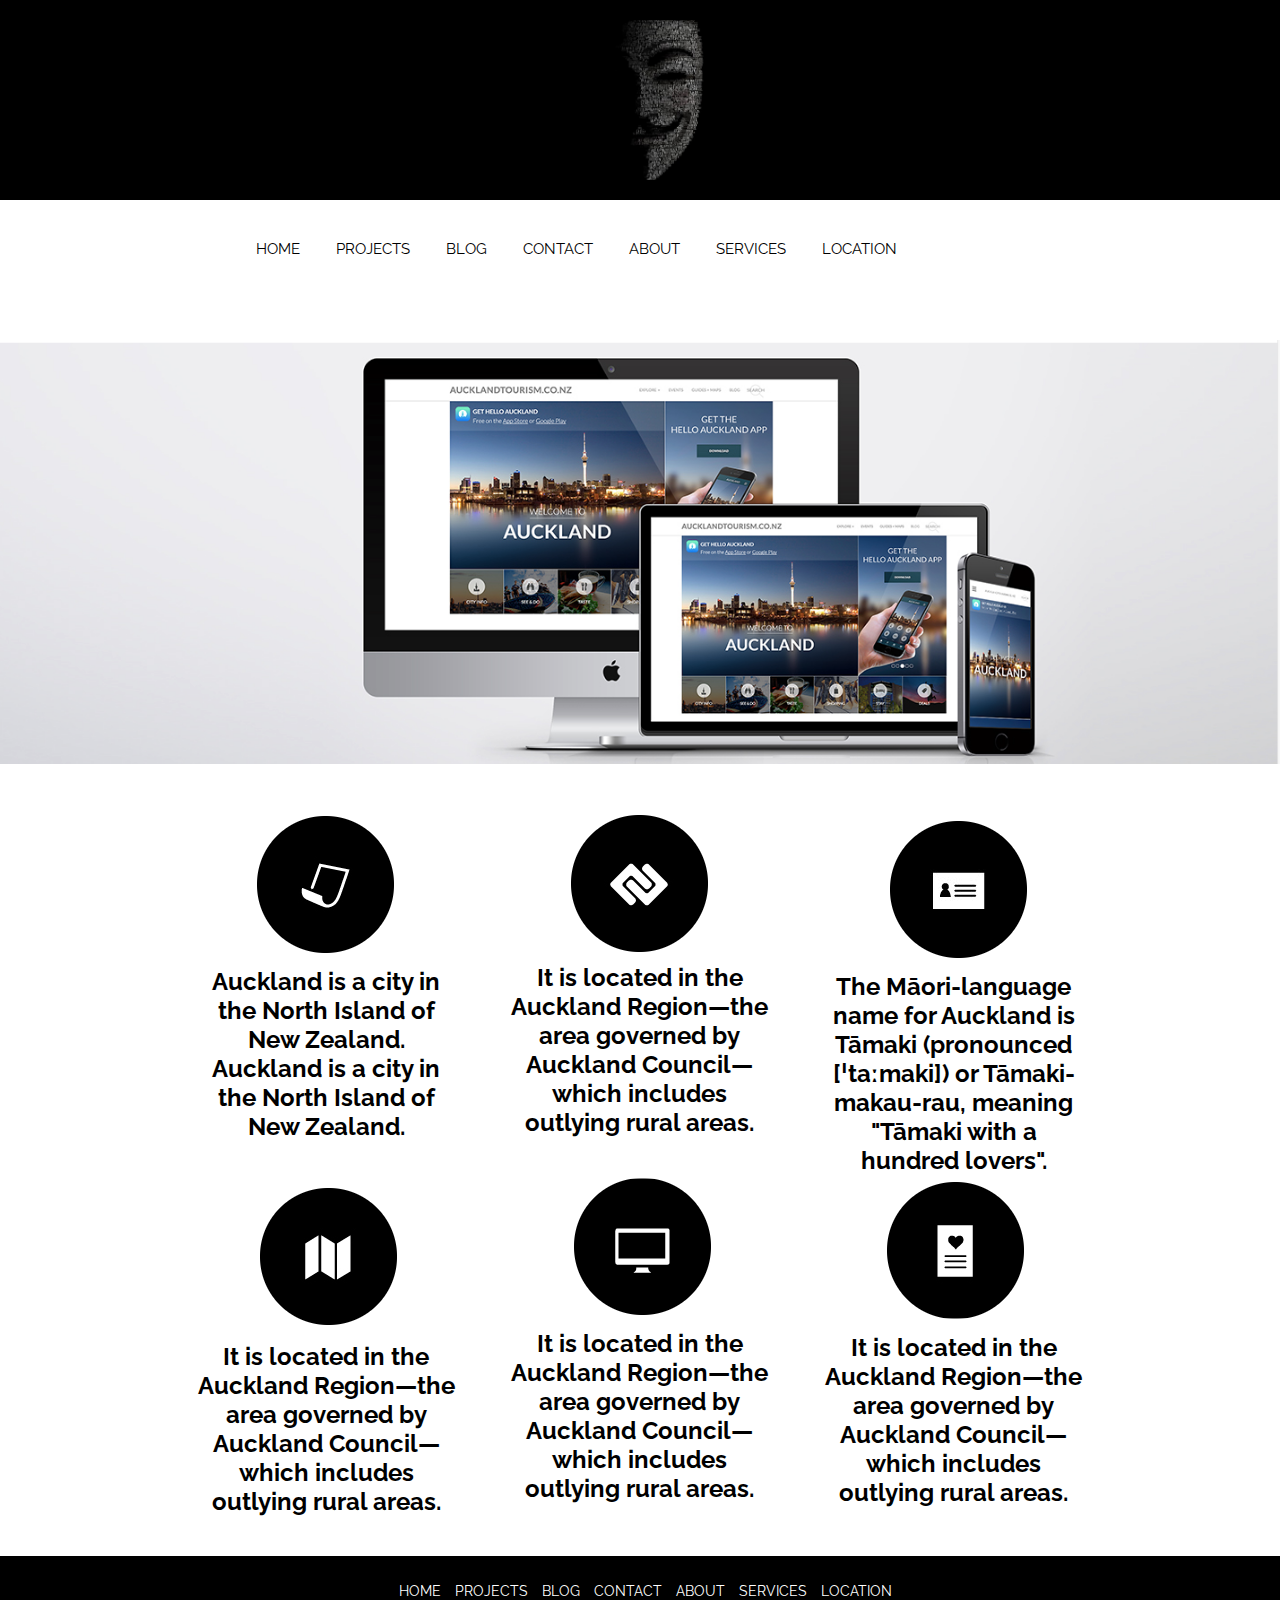
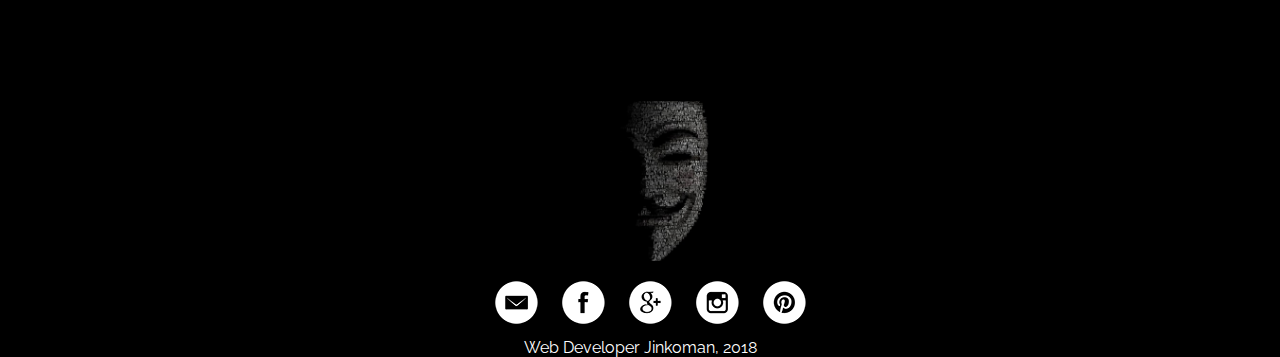
<file: index.html>
<!DOCTYPE html>
<html lang="en">
<head>
      <meta charset="UTF-8">
      <title>Document</title>
      <link rel="stylesheet" href="css/style1.css">
      <link href="https://fonts.googleapis.com/css?family=Raleway" rel="stylesheet">
</head>
<body>

	<header>
            <div class="logo">
            	<a href="index.html"><img  class="graficlogo" src="img/image2.jfif" alt="Logo"></a>
            </div>
            <nav>
            	<div class="topnav" id="myTopnav">
            		<a href="index.html">HOME</a>
            		<a href="projects.html">PROJECTS</a>
            		<a href="blog.html">BLOG</a>
            		<a href="contact.html">CONTACT</a>
            		<a href="about.html">ABOUT</a>
            		<a href="services.html">SERVICES</a>
            		<a href="location.html">LOCATION</a>
            		<a id="menu" href="#" class="icon">&#9776;</a>
            </nav>
	</header>
      <main>
            <img src="img/web.jpg" alt="" class="mw-100">
            <div class="advantages__container">
                  <div class="advantages">
                        <div class="advantages__item">
                              <img src="img/1.png" alt="">
                              <h2>Auckland is a city in the North Island of New Zealand. Auckland is a city in the North Island of New Zealand.  </h2>
                        </div>
                        <div class="advantages__item">
                              <img src="img/2.png" alt="">
                              <h2> It is located in the Auckland Region—the area governed by Auckland Council—which includes outlying rural areas.</h2>
                        </div>
                        <div class="advantages__item">
                              <img src="img/3.png" alt="">
                              <h2>The Māori-language name for Auckland is Tāmaki (pronounced [ˈtaːmaki]) or Tāmaki-makau-rau, meaning "Tāmaki with a hundred lovers".</h2>
                        </div>
                        <div class="advantages__item">
                              <img src="img/4.png" alt="">
                              <h2> It is located in the Auckland Region—the area governed by Auckland Council—which includes outlying rural areas.</h2>
                        </div>
                        <div class="advantages__item">
                              <img src="img/5.png" alt="">
                              <h2> It is located in the Auckland Region—the area governed by Auckland Council—which includes outlying rural areas.</h2>
                        </div>
                        <div class="advantages__item">
                              <img src="img/6.png" alt="">
                              <h2> It is located in the Auckland Region—the area governed by Auckland Council—which includes outlying rural areas.</h2>
                        </div>
             </div>
            </div>
      </main>
    <footer>
        <nav>
            <a href="index.html">HOME</a>
            <a href="projects.html">PROJECTS</a>
            <a href="blog.html">BLOG</a>
            <a href="contact.html">CONTACT</a>
            <a href="about.html">ABOUT</a>
            <a href="services.html">SERVICES</a>
            <a href="location.html">LOCATION</a>
        </nav>
        <div class="logo">
            <a href="index.html"><img class="graficlogo" src="./img/image2.jfif" alt=""></a>
        </div>
        <div class="social">
            <a href="#"><img src="./img/em.png" alt=""></a>
            <a href="#"><img src="./img/face.png" alt=""></a>
            <a href="#"><img src="./img/goo.png" alt=""></a>
            <a href="#"><img src="./img/inst.png" alt=""></a>
            <a href="#"><img src="./img/pint.png" alt=""></a>
        </div>
        <p>Web Developer Jinkoman, 2018</p>
    </footer>


      <script type="js/script1.js"></script>
</body>
</html>
</file>
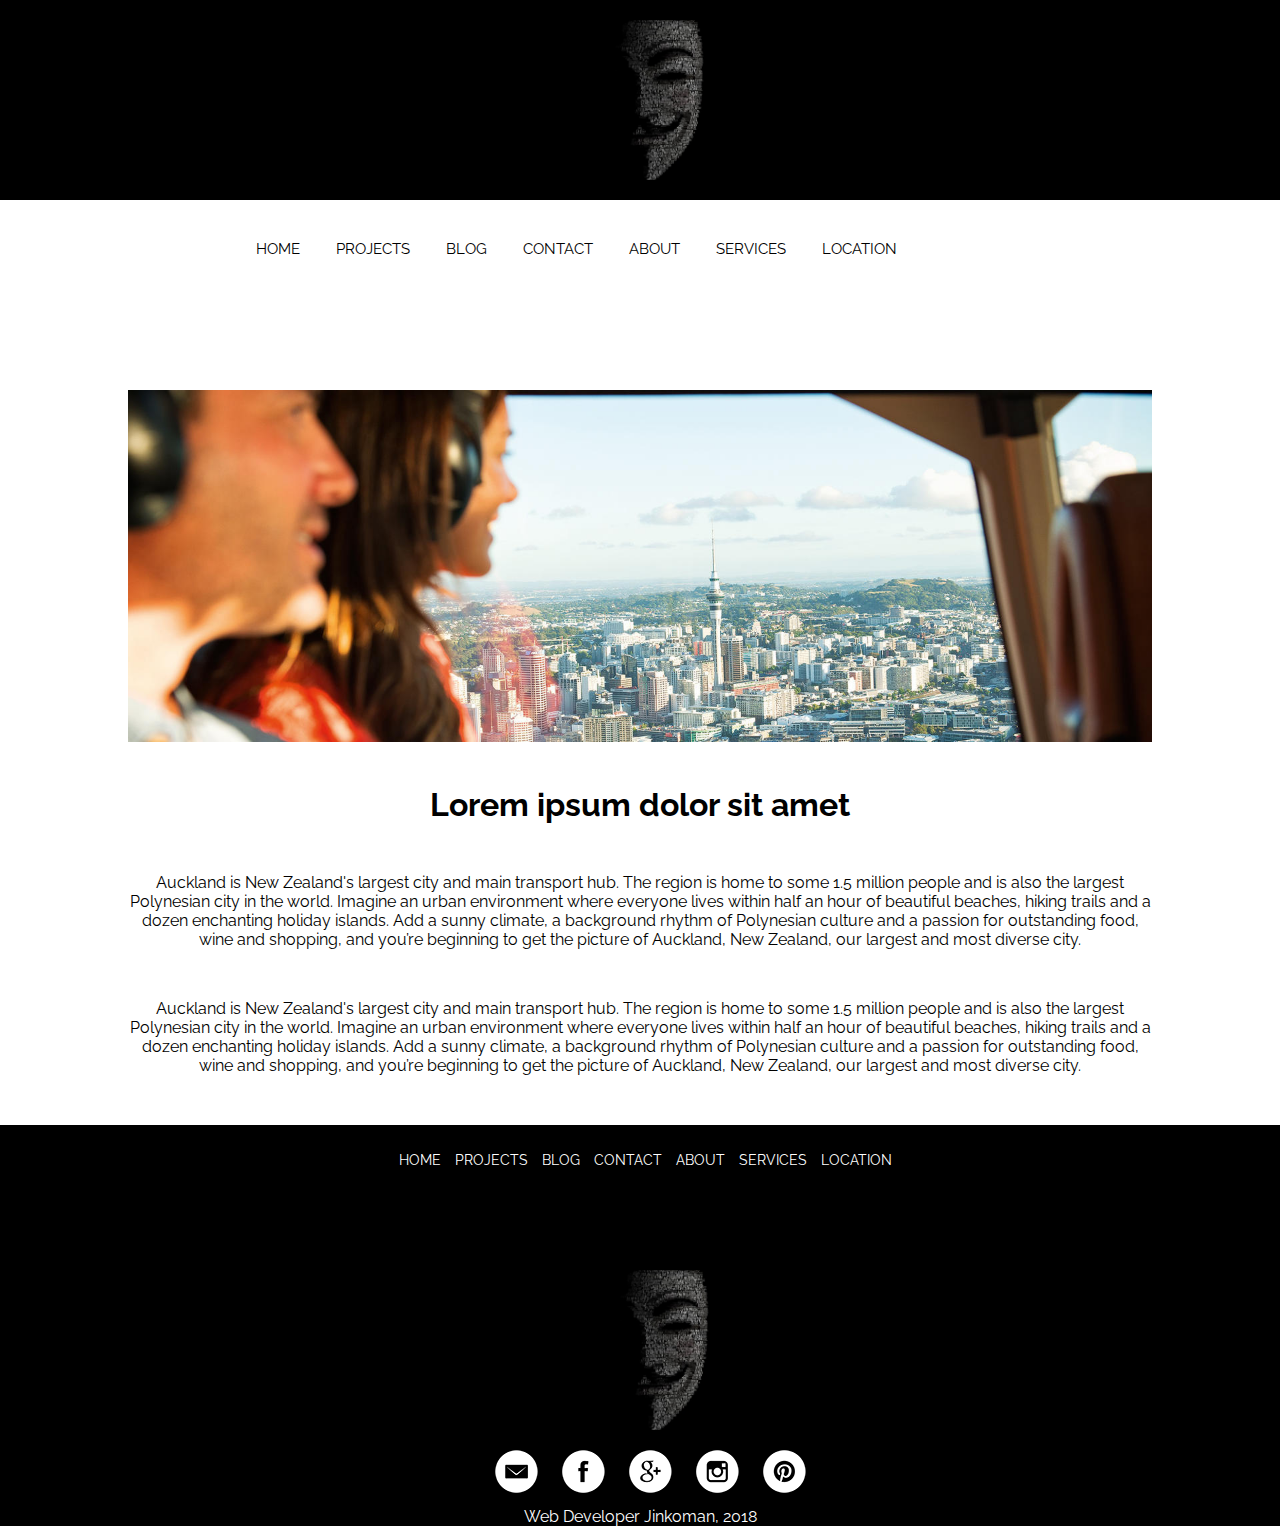
<file: about.html>
<!DOCTYPE html>
<html lang="en">
<head>
      <meta charset="UTF-8">
      <title>Document</title>
      <link rel="stylesheet" href="css/style1.css">
      <link href="https://fonts.googleapis.com/css?family=Raleway" rel="stylesheet">
</head>
<body>

	<header>
            <div class="logo">
            	<a href="index1.html"><img  class="graficlogo" src="img/image2.jfif" alt="Logo"></a>
            </div>
            <nav>
            	<div class="topnav" id="myTopnav">
            		<a href="index.html">HOME</a>
            		<a href="projects.html">PROJECTS</a>
            		<a href="blog.html">BLOG</a>
            		<a href="contact.html">CONTACT</a>
            		<a href="about.html">ABOUT</a>
            		<a href="services.html">SERVICES</a>
            		<a href="location.html">LOCATION</a>
            		<a id="menu" href="#" class="icon">&#9776;</a>
            </nav>
	</header>
      <main>
        <div class="about__container">
            <img src="img/scenic_flight.jpg" alt="">
            <h1>Lorem ipsum dolor sit amet</h1>
            <p>Auckland is New Zealand's largest city and main transport hub. The region is home to some 1.5 million people and is also the largest Polynesian city in the world. Imagine an urban environment where everyone lives within half an hour of beautiful beaches, hiking trails and a dozen enchanting holiday islands. Add a sunny climate, a background rhythm of Polynesian culture and a passion for outstanding food, wine and shopping, and you’re beginning to get the picture of Auckland, New Zealand, our largest and most diverse city.</p>
            <p>Auckland is New Zealand's largest city and main transport hub. The region is home to some 1.5 million people and is also the largest Polynesian city in the world. Imagine an urban environment where everyone lives within half an hour of beautiful beaches, hiking trails and a dozen enchanting holiday islands. Add a sunny climate, a background rhythm of Polynesian culture and a passion for outstanding food, wine and shopping, and you’re beginning to get the picture of Auckland, New Zealand, our largest and most diverse city.</p>

        </div>
        
      </main>
    <footer>
        <nav>
            <a href="index.html">HOME</a>
            <a href="projects.html">PROJECTS</a>
            <a href="blog.html">BLOG</a>
            <a href="contact.html">CONTACT</a>
            <a href="about.html">ABOUT</a>
            <a href="services.html">SERVICES</a>
            <a href="location.html">LOCATION</a>
        </nav>
        <div class="logo">
            <a href="index.html"><img class="graficlogo" src="./img/image2.jfif" alt=""></a>
        </div>
        <div class="social">
            <a href="#"><img src="./img/em.png" alt=""></a>
            <a href="#"><img src="./img/face.png" alt=""></a>
            <a href="#"><img src="./img/goo.png" alt=""></a>
            <a href="#"><img src="./img/inst.png" alt=""></a>
            <a href="#"><img src="./img/pint.png" alt=""></a>
        </div>
        <p>Web Developer Jinkoman, 2018</p>
    </footer>
  
      <script type="js/script1.js"></script>
</body>
</html>
</file>
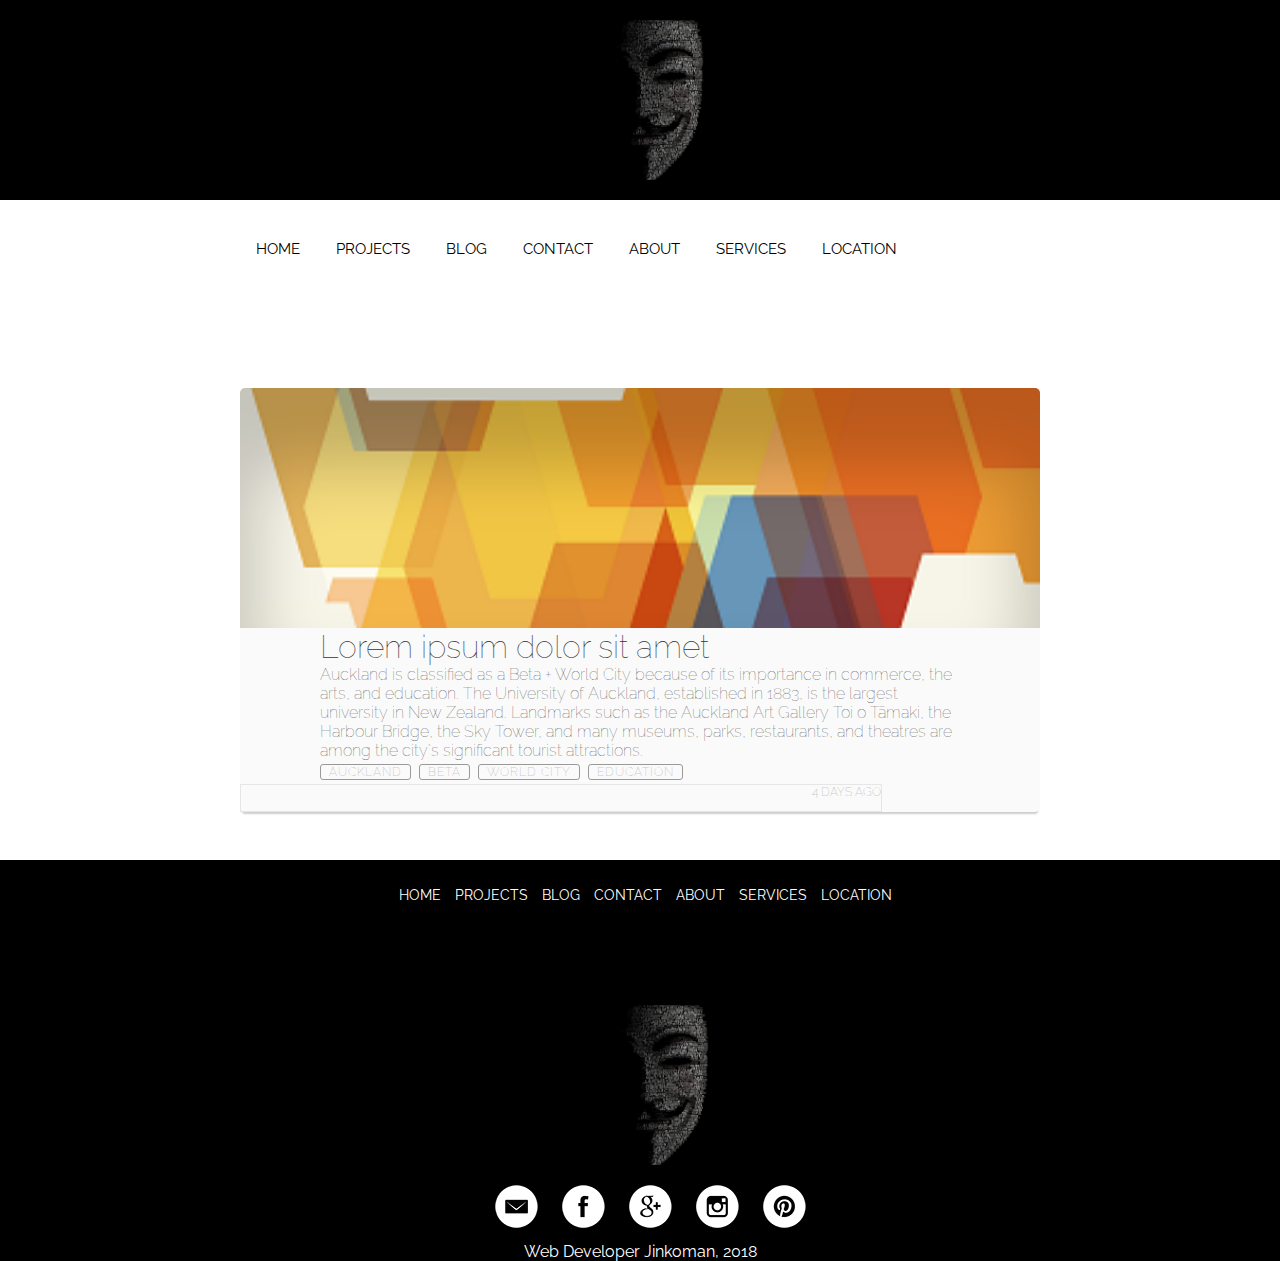
<file: blog.html>
<!DOCTYPE html>
<html lang="en">
<head>
      <meta charset="UTF-8">
      <title>Document</title>
      <link rel="stylesheet" href="css/style1.css">
      <link href="https://fonts.googleapis.com/css?family=Raleway" rel="stylesheet">
</head>
<body>

	<header>
            <div class="logo">
            	<a href="index1.html"><img  class="graficlogo" src="img/image2.jfif" alt="Logo"></a>
            </div>
            <nav>
            	<div class="topnav" id="myTopnav">
            		<a href="index.html">HOME</a>
            		<a href="projects.html">PROJECTS</a>
            		<a href="blog.html">BLOG</a>
            		<a href="contact.html">CONTACT</a>
            		<a href="about.html">ABOUT</a>
            		<a href="services.html">SERVICES</a>
            		<a href="location.html">LOCATION</a>
            		<a id="menu" href="#" class="icon">&#9776;</a>
            </nav>
	</header>

      <main>
            <div class="blog-container">
                  <div class="blog-header">
                        <div class="blog-cover">
                        </div>
                  </div>
                  <div class="blog-body">
                        <div class="blog-title">
                              <h1><a href="#">Lorem ipsum dolor sit amet</a></h1>
                        </div>
                        <div class="blog-text">
                              <p>Auckland is classified as a Beta + World City because of its importance in commerce, the arts, and education. The University of Auckland, established in 1883, is the largest university in New Zealand. Landmarks such as the Auckland Art Gallery Toi o Tāmaki, the Harbour Bridge, the Sky Tower, and many museums, parks, restaurants, and theatres are among the city's significant tourist attractions. </p>
                        </div>
                        <div class="blog-tags">
                              <ul>
                                    <li><a href="#">Auckland</a></li>
                                    <li><a href="#">Beta</a></li>
                                    <li><a href="#">World City</a></li>
                                    <li><a href="#">education</a></li>
                              </ul>
                        </div>
                  </div>
                  <div class="blog-footer">
                        <ul>
                              <li class="published-day">4 days ago</li>
                        </ul>
                  </div>
            </div>
            
      </main>

      <footer>
        <nav>
            <a href="index.html">HOME</a>
            <a href="projects.html">PROJECTS</a>
            <a href="blog.html">BLOG</a>
            <a href="contact.html">CONTACT</a>
            <a href="about.html">ABOUT</a>
            <a href="services.html">SERVICES</a>
            <a href="location.html">LOCATION</a>
        </nav>
        <div class="logo">
            <a href="index.html"><img class="graficlogo" src="./img/image2.jfif" alt=""></a>
        </div>
        <div class="social">
            <a href="#"><img src="./img/em.png" alt=""></a>
            <a href="#"><img src="./img/face.png" alt=""></a>
            <a href="#"><img src="./img/goo.png" alt=""></a>
            <a href="#"><img src="./img/inst.png" alt=""></a>
            <a href="#"><img src="./img/pint.png" alt=""></a>
        </div>
        <p>Web Developer Jinkoman, 2018</p>
    </footer>


      <script type="js/script1.js"></script>
</body>
</html>
</file>
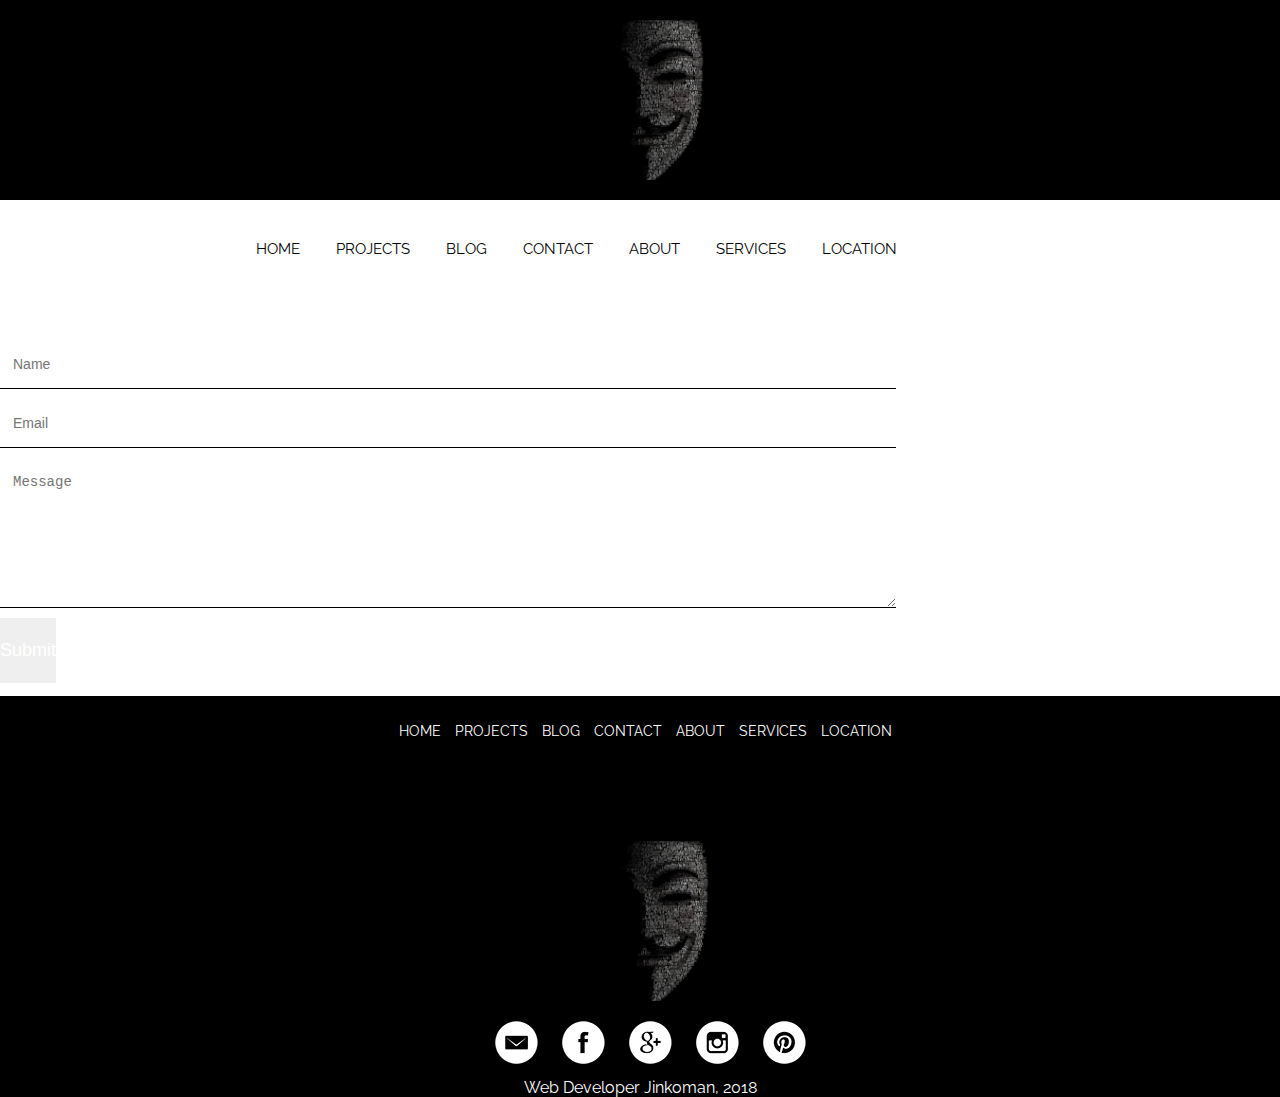
<file: contact.html>
<!DOCTYPE html>
<html lang="en">
<head>
      <meta charset="UTF-8">
      <title>Document</title>
      <link rel="stylesheet" href="css/style1.css">
      <link href="https://fonts.googleapis.com/css?family=Raleway" rel="stylesheet">
</head>
<body>

	<header>
            <div class="logo">
            	<a href="index1.html"><img  class="graficlogo" src="img/image2.jfif" alt="Logo"></a>
            </div>
            <nav>
            	<div class="topnav" id="myTopnav">
            		<a href="index.html">HOME</a>
            		<a href="projects.html">PROJECTS</a>
            		<a href="blog.html">BLOG</a>
            		<a href="contact.html">CONTACT</a>
            		<a href="about.html">ABOUT</a>
            		<a href="services.html">SERVICES</a>
            		<a href="location.html">LOCATION</a>
            		<a id="menu" href="#" class="icon">&#9776;</a>
            </nav>
	</header>
      <main>
        <form>
            <p><input type="text" name="name" class="feedback-input" placeholder="Name" id="name"></p>
            <p><input type="email" name="email" class="feedback-input" placeholder="Email" id="email"></p>
            <p><textarea name="text" id="comment" placeholder="Message" class="feedback-input"></textarea></p>
            <input type="submit" value="Submit" name="Submit" class="button-submit">
            <div class="ease"></div>
        </form>
            
      </main>
    <footer>
        <nav>
            <a href="index.html">HOME</a>
            <a href="projects.html">PROJECTS</a>
            <a href="blog.html">BLOG</a>
            <a href="contact.html">CONTACT</a>
            <a href="about.html">ABOUT</a>
            <a href="services.html">SERVICES</a>
            <a href="location.html">LOCATION</a>
        </nav>
        <div class="logo">
            <a href="index.html"><img class="graficlogo" src="./img/image2.jfif" alt=""></a>
        </div>
        <div class="social">
            <a href="#"><img src="./img/em.png" alt=""></a>
            <a href="#"><img src="./img/face.png" alt=""></a>
            <a href="#"><img src="./img/goo.png" alt=""></a>
            <a href="#"><img src="./img/inst.png" alt=""></a>
            <a href="#"><img src="./img/pint.png" alt=""></a>
        </div>
        <p>Web Developer Jinkoman, 2018</p>
    </footer>
  
      <script type="js/script1.js"></script>
</body>
</html>
</file>
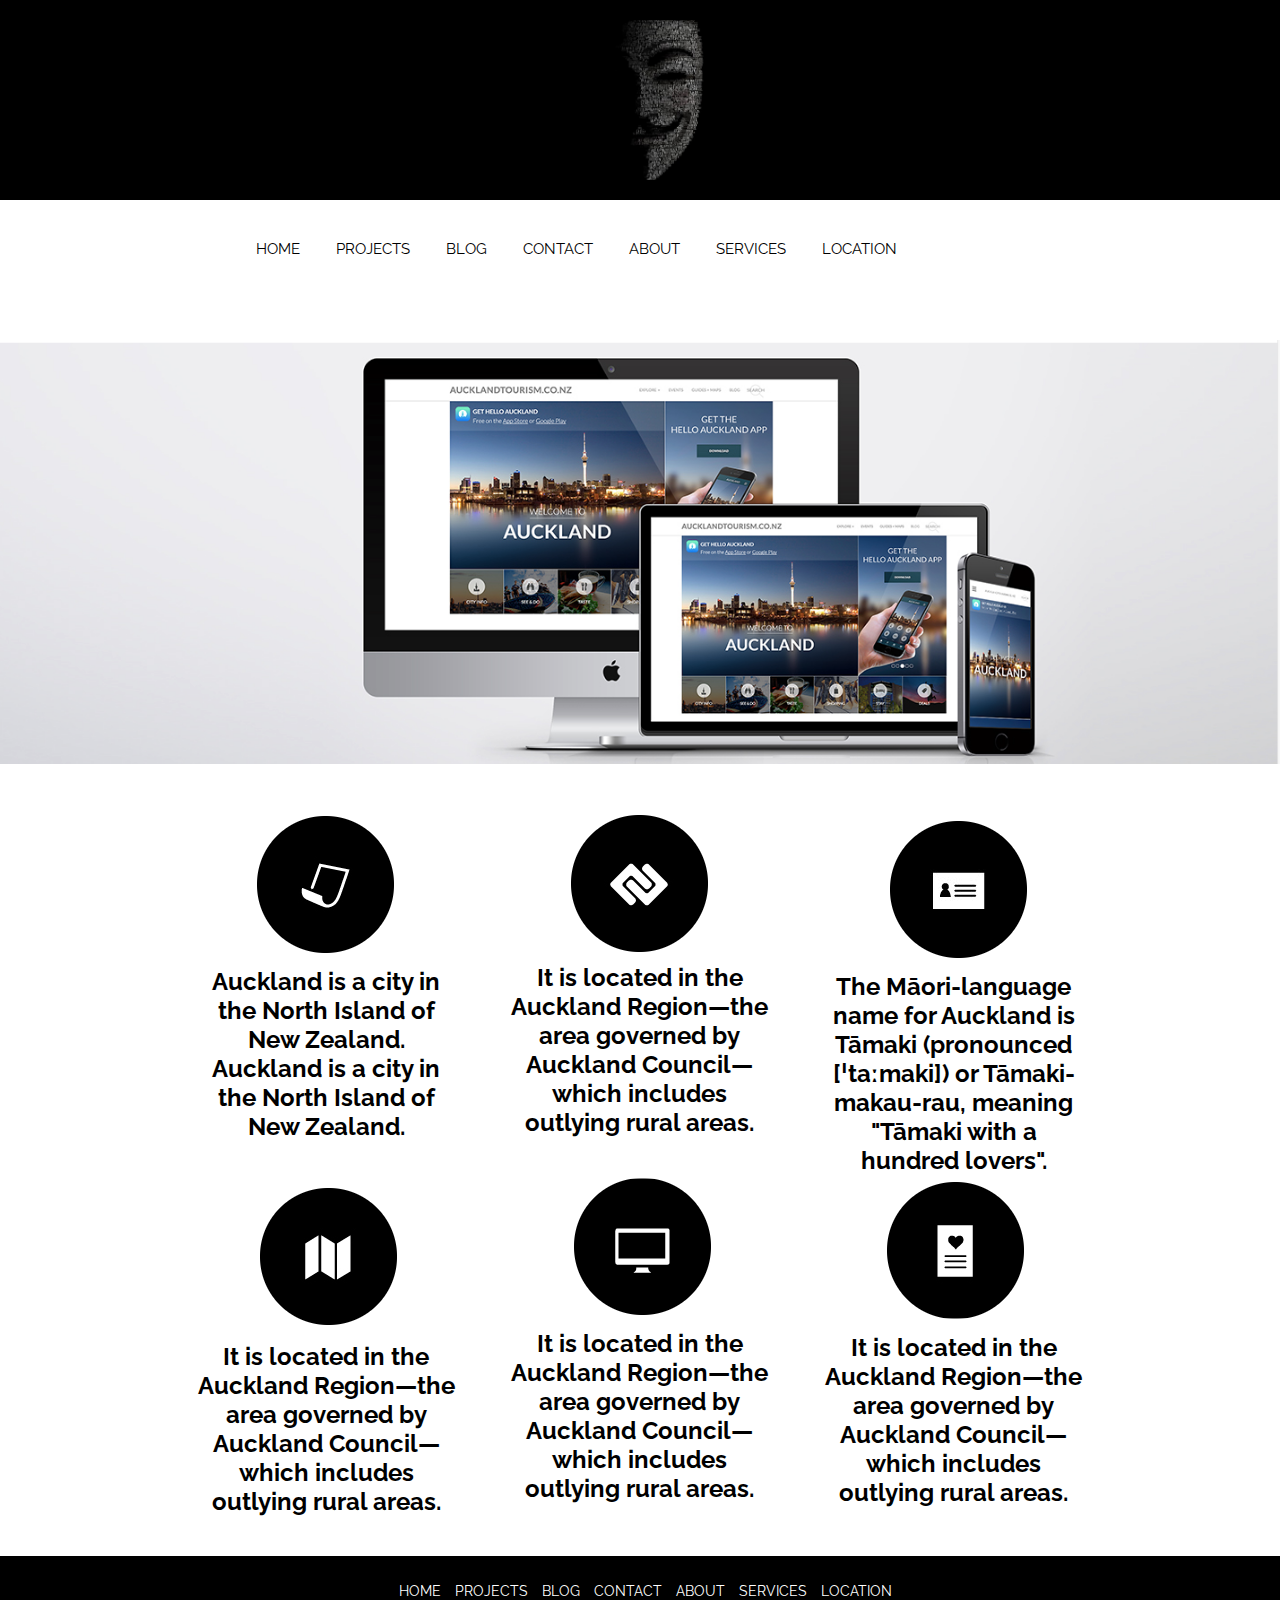
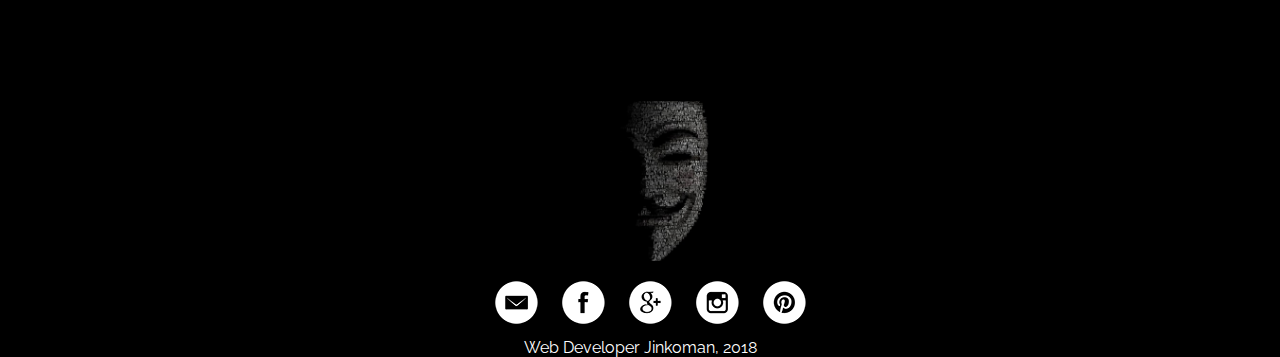
<file: index1.html>
<!DOCTYPE html>
<html lang="en">
<head>
      <meta charset="UTF-8">
      <title>Document</title>
      <link rel="stylesheet" href="css/style1.css">
      <link href="https://fonts.googleapis.com/css?family=Raleway" rel="stylesheet">
</head>
<body>

	<header>
            <div class="logo">
            	<a href="index1.html"><img  class="graficlogo" src="img/image2.jfif" alt="Logo"></a>
            </div>
            <nav>
            	<div class="topnav" id="myTopnav">
            		<a href="index.html">HOME</a>
            		<a href="projects.html">PROJECTS</a>
            		<a href="blog.html">BLOG</a>
            		<a href="contact.html">CONTACT</a>
            		<a href="about.html">ABOUT</a>
            		<a href="services.html">SERVICES</a>
            		<a href="location.html">LOCATION</a>
            		<a id="menu" href="#" class="icon">&#9776;</a>
            </nav>
	</header>
      <main>
            <img src="img/web.jpg" alt="" class="mw-100">
            <div class="advantages__container">
                  <div class="advantages">
                        <div class="advantages__item">
                              <img src="img/1.png" alt="">
                              <h2>Auckland is a city in the North Island of New Zealand. Auckland is a city in the North Island of New Zealand.  </h2>
                        </div>
                        <div class="advantages__item">
                              <img src="img/2.png" alt="">
                              <h2> It is located in the Auckland Region—the area governed by Auckland Council—which includes outlying rural areas.</h2>
                        </div>
                        <div class="advantages__item">
                              <img src="img/3.png" alt="">
                              <h2>The Māori-language name for Auckland is Tāmaki (pronounced [ˈtaːmaki]) or Tāmaki-makau-rau, meaning "Tāmaki with a hundred lovers".</h2>
                        </div>
                        <div class="advantages__item">
                              <img src="img/4.png" alt="">
                              <h2> It is located in the Auckland Region—the area governed by Auckland Council—which includes outlying rural areas.</h2>
                        </div>
                        <div class="advantages__item">
                              <img src="img/5.png" alt="">
                              <h2> It is located in the Auckland Region—the area governed by Auckland Council—which includes outlying rural areas.</h2>
                        </div>
                        <div class="advantages__item">
                              <img src="img/6.png" alt="">
                              <h2> It is located in the Auckland Region—the area governed by Auckland Council—which includes outlying rural areas.</h2>
                        </div>
             </div>
            </div>
      </main>
    <footer>
        <nav>
            <a href="index.html">HOME</a>
            <a href="projects.html">PROJECTS</a>
            <a href="blog.html">BLOG</a>
            <a href="contact.html">CONTACT</a>
            <a href="about.html">ABOUT</a>
            <a href="services.html">SERVICES</a>
            <a href="location.html">LOCATION</a>
        </nav>
        <div class="logo">
            <a href="index.html"><img class="graficlogo" src="./img/image2.jfif" alt=""></a>
        </div>
        <div class="social">
            <a href="#"><img src="./img/em.png" alt=""></a>
            <a href="#"><img src="./img/face.png" alt=""></a>
            <a href="#"><img src="./img/goo.png" alt=""></a>
            <a href="#"><img src="./img/inst.png" alt=""></a>
            <a href="#"><img src="./img/pint.png" alt=""></a>
        </div>
        <p>Web Developer Jinkoman, 2018</p>
    </footer>


      <script type="js/script1.js"></script>
</body>
</html>
</file>
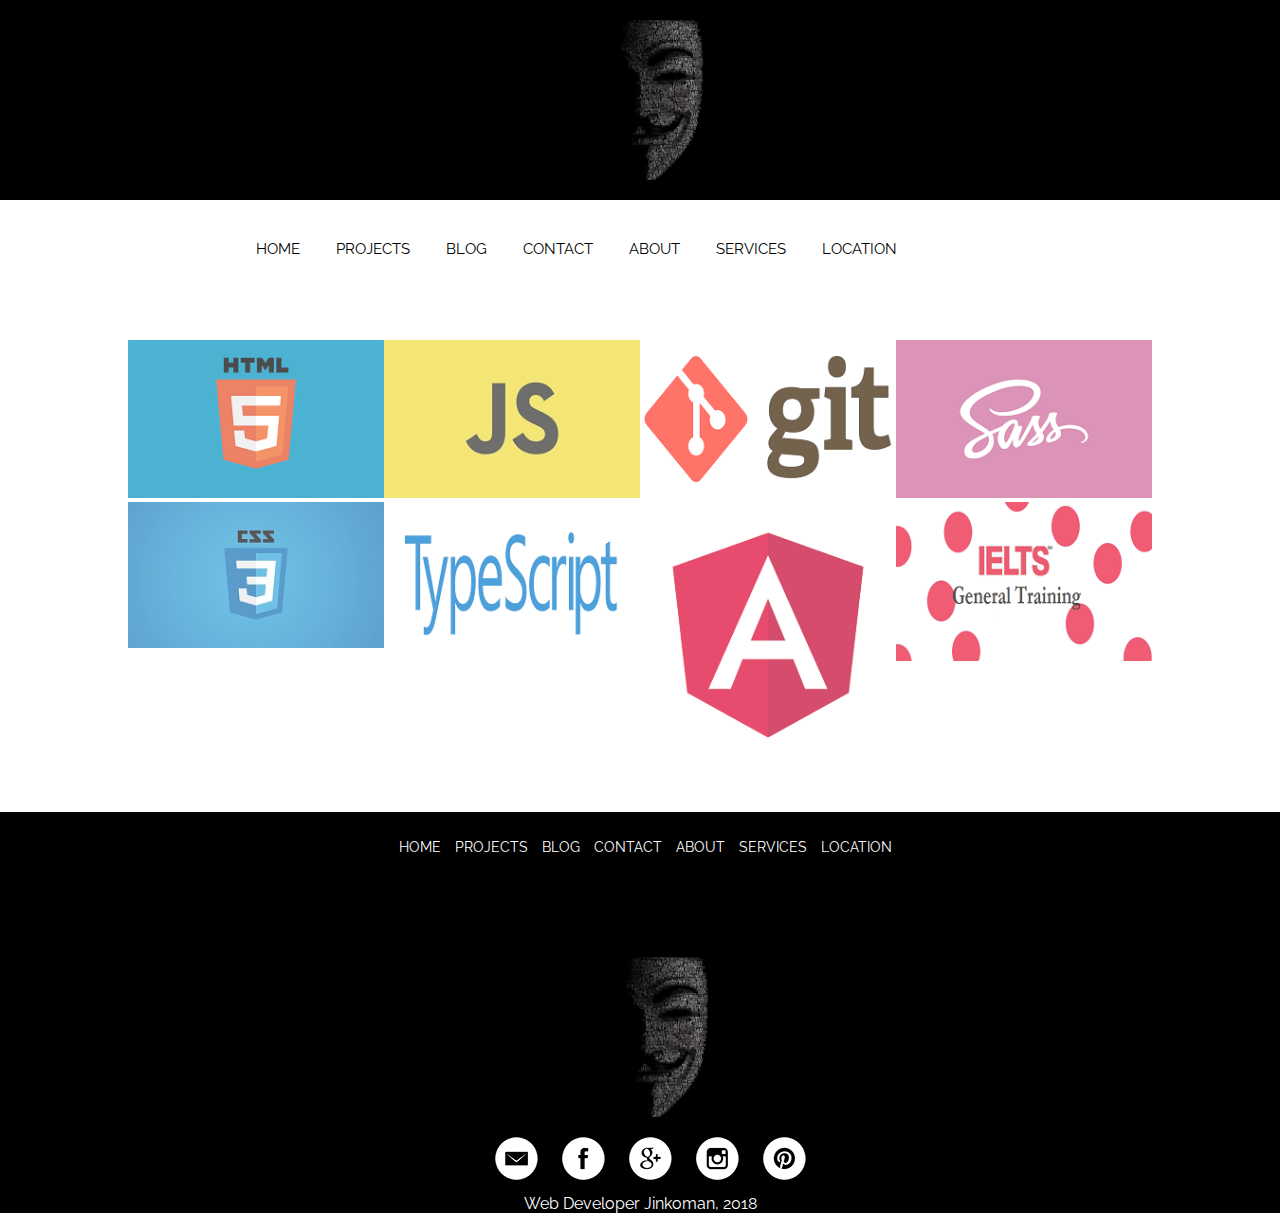
<file: projects.html>
<!DOCTYPE html>
<html lang="en">
<head>
      <meta charset="UTF-8">
      <title>Document</title>
      <link rel="stylesheet" href="css/style1.css">
      <link href="https://fonts.googleapis.com/css?family=Raleway" rel="stylesheet">
</head>
<body>

	<header>
            <div class="logo">
            	<a href="index1.html"><img  class="graficlogo" src="img/image2.jfif" alt="Logo"></a>
            </div>
            <nav>
            	<div class="topnav" id="myTopnav">
            		<a href="index1.html">HOME</a>
            		<a href="projects.html">PROJECTS</a>
            		<a href="blog.html">BLOG</a>
            		<a href="contact.html">CONTACT</a>
            		<a href="about.html">ABOUT</a>
            		<a href="services.html">SERVICES</a>
            		<a href="location.html">LOCATION</a>
            		<a id="menu" href="#" class="icon">&#9776;</a>
            </nav>
	</header>
      <main class="projects">
        <div class="gallery">
          <div class="photo-item"><img src="img/html5.png" alt=""></div>
          <div class="photo-item"><img src="img/js.jpeg" alt=""></div>
          <div class="photo-item"><img src="img/git.png" alt=""></div>
          <div class="photo-item"><img src="img/sass.png" alt=""></div>
          <div class="photo-item"><img src="img/css3.jpg" alt=""></div>
          <div class="photo-item"><img src="img/typescript.png" alt=""></div>
          <div class="photo-item"><img src="img/angular.png" alt=""></div>
          <div class="photo-item"><img src="img/ielts.png" alt=""></div>
        </div>
            
      </main>
    <footer>
        <nav>
            <a href="index.html">HOME</a>
            <a href="projects.html">PROJECTS</a>
            <a href="blog.html">BLOG</a>
            <a href="contact.html">CONTACT</a>
            <a href="about.html">ABOUT</a>
            <a href="services.html">SERVICES</a>
            <a href="location.html">LOCATION</a>
        </nav>
        <div class="logo">
            <a href="index.html"><img class="graficlogo" src="./img/image2.jfif" alt=""></a>
        </div>
        <div class="social">
            <a href="#"><img src="./img/em.png" alt=""></a>
            <a href="#"><img src="./img/face.png" alt=""></a>
            <a href="#"><img src="./img/goo.png" alt=""></a>
            <a href="#"><img src="./img/inst.png" alt=""></a>
            <a href="#"><img src="./img/pint.png" alt=""></a>
        </div>
        <p>Web Developer Jinkoman, 2018</p>
    </footer>


      <script type="js/script1.js"></script>
</body>
</html>
</file>
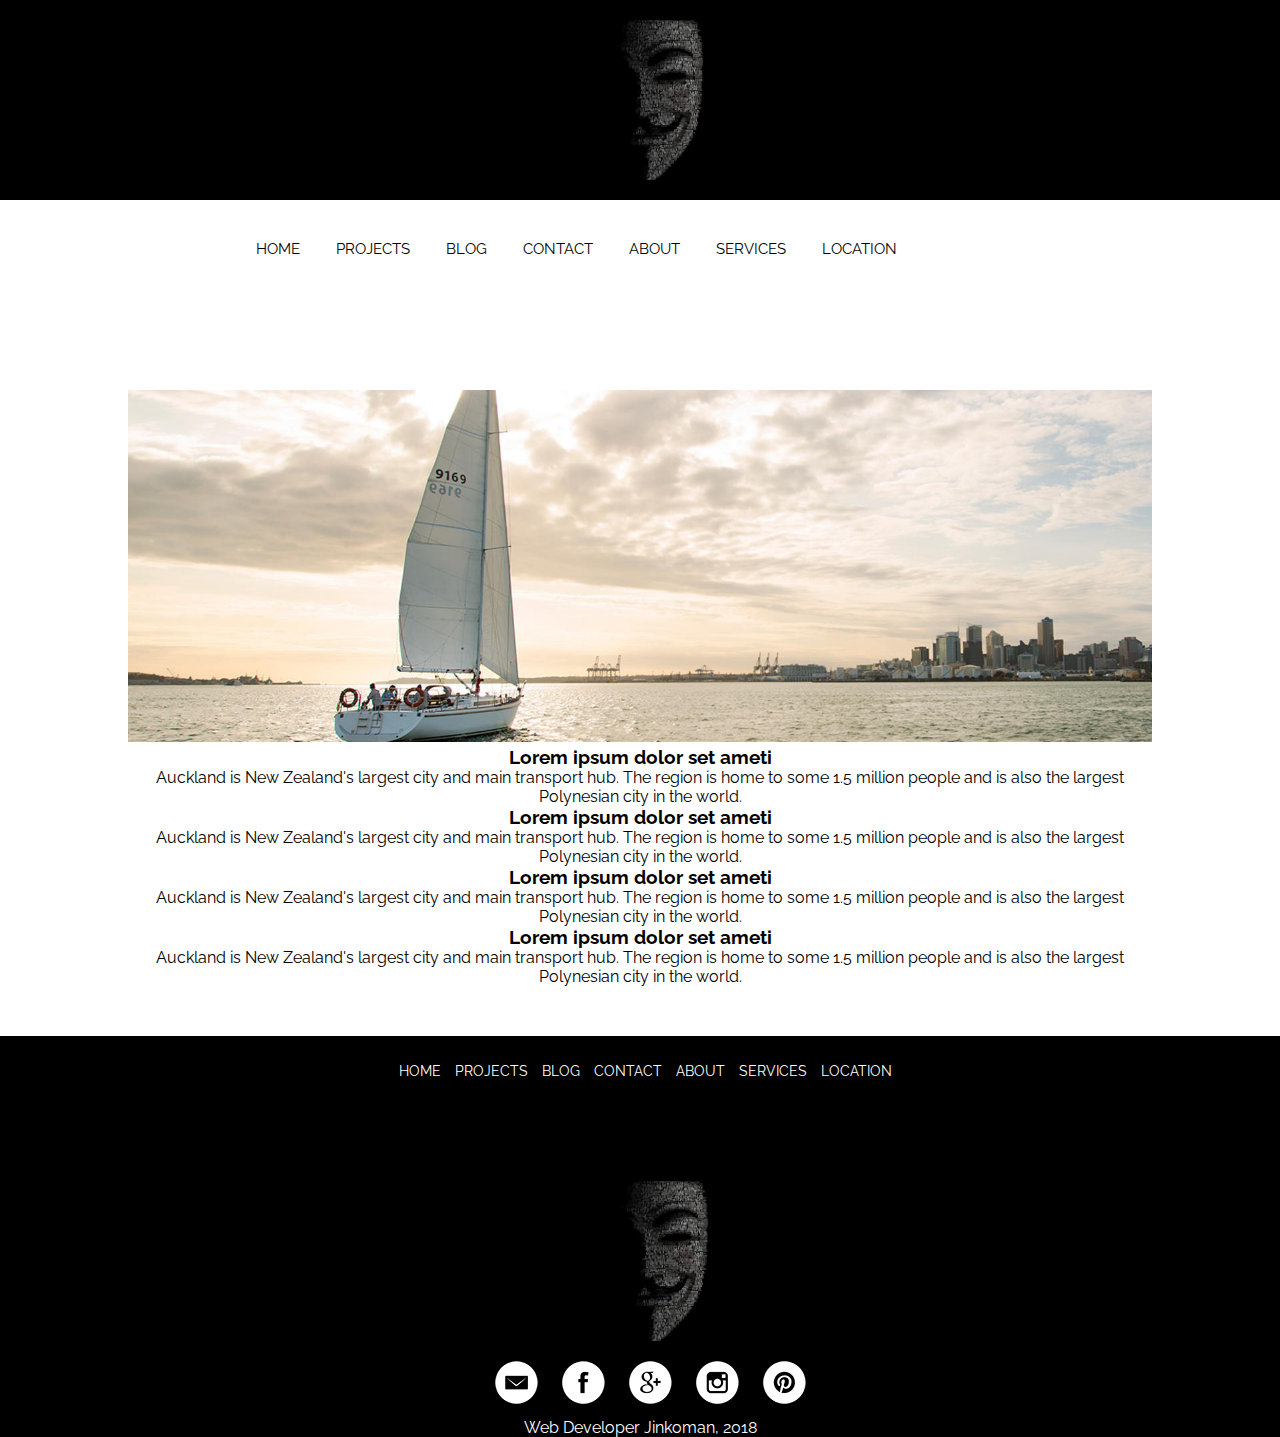
<file: services.html>
<!DOCTYPE html>
<html lang="en">
<head>
      <meta charset="UTF-8">
      <title>Document</title>
      <link rel="stylesheet" href="css/style1.css">
      <link href="https://fonts.googleapis.com/css?family=Raleway" rel="stylesheet">
</head>
<body>

	<header>
            <div class="logo">
            	<a href="index1.html"><img  class="graficlogo" src="img/image2.jfif" alt="Logo"></a>
            </div>
            <nav>
            	<div class="topnav" id="myTopnav">
            		<a href="index.html">HOME</a>
            		<a href="projects.html">PROJECTS</a>
            		<a href="blog.html">BLOG</a>
            		<a href="contact.html">CONTACT</a>
            		<a href="about.html">ABOUT</a>
            		<a href="services.html">SERVICES</a>
            		<a href="location.html">LOCATION</a>
            		<a id="menu" href="#" class="icon">&#9776;</a>
            </nav>
	</header>
      <main class="services">
        <img src="img/harbour.jpg" alt="">
        <div class="services__container">
            <div class="services__container__block">
                <h3>Lorem ipsum dolor set ameti</h3>
                <p>Auckland is New Zealand's largest city and main transport hub. The region is home to some 1.5 million people and is also the largest Polynesian city in the world.</p>
            </div>
              <div class="services__container__block">
                <h3>Lorem ipsum dolor set ameti</h3>
                <p>Auckland is New Zealand's largest city and main transport hub. The region is home to some 1.5 million people and is also the largest Polynesian city in the world. </p>
            </div>
              <div class="services__container__block">
                <h3>Lorem ipsum dolor set ameti</h3>
                <p>Auckland is New Zealand's largest city and main transport hub. The region is home to some 1.5 million people and is also the largest Polynesian city in the world. </p>
            </div>
              <div class="services__container__block">
                <h3>Lorem ipsum dolor set ameti</h3>
                <p>Auckland is New Zealand's largest city and main transport hub. The region is home to some 1.5 million people and is also the largest Polynesian city in the world. </p>
            </div>

        </div>
        
      </main>
    <footer>
        <nav>
            <a href="index.html">HOME</a>
            <a href="projects.html">PROJECTS</a>
            <a href="blog.html">BLOG</a>
            <a href="contact.html">CONTACT</a>
            <a href="about.html">ABOUT</a>
            <a href="services.html">SERVICES</a>
            <a href="location.html">LOCATION</a>
        </nav>
        <div class="logo">
            <a href="index.html"><img class="graficlogo" src="./img/image2.jfif" alt=""></a>
        </div>
        <div class="social">
            <a href="#"><img src="./img/em.png" alt=""></a>
            <a href="#"><img src="./img/face.png" alt=""></a>
            <a href="#"><img src="./img/goo.png" alt=""></a>
            <a href="#"><img src="./img/inst.png" alt=""></a>
            <a href="#"><img src="./img/pint.png" alt=""></a>
        </div>
        <p>Web Developer Jinkoman, 2018</p>
    </footer>
  
      <script type="js/script1.js"></script>
</body>
</html>
</file>
<file: css/style1.css>
*{
	margin: 0;
	padding: 0;
}

a{
	text-decoration: none;
}

li{
	text-decoration: none;
	list-style: none;
}

body{
	font-family: 'Raleway', sans-serif;
}

.logo{
	background: #000;
	width: 100%;
	height: 200px;
	display: flex;
	justify-content: center;
}

.graficlogo{
	padding: 20px;
	max-width: 100%;
	height: 200px;
	box-sizing: border-box;
}

nav{
	margin: auto;
	width: 800px;
	height: 100px;
}

.topnav{
	background-color: #fff;
	font-size: 14px;
	margin-top: 40px;
}

.topnav a{
	color: #000;
	text-align: center;
	padding: 14px 16px;
	font-size: 15px; 
}

.topnav a:hover{
	border-bottom: 2px solid #000;
}

.topnav .icon{
	display: none;
}

.mw-100{
	max-width: 100%; 
}

.advantages__container{
	display: flex;
	justify-content: center;
}

.advantages{
	padding-top: 40px;
	padding-bottom: 40px;
	width: 70%;
	display: flex;
	justify-content: space-between;
	text-align: center;
	flex-wrap: wrap;
}

.advantages__item{
	width: 30%;
}
footer{
	width: 100%;
	height: auto;
	background: #000;
	margin: 0 auto;
	text-align: center;
	padding-top: 25px;
}
footer a{
	color: white;
	font-size: 14px;
	margin-left: 10px;
}
footer p{
	color: white;
}
footer nav a:hover{
	border-bottom: 1px solid white;
}
.social img{
	margin-left: 10px;
	margin-bottom: 10px;
}
.social img:hover{
	background: #494949;
	border-radius: 50%;
}
.gallery{
	width: 80%;
	margin: auto;
	display: flex;
	flex-wrap: wrap;
	margin-bottom: 50px;
}
.photo-item{
	width: 25%;
}
.photo-item img{
	box-sizing: border-box;
	max-width: 100%;
	opacity: 0.7;
}
.photo-item img:hover{
	opacity: 1;
}
.blog-container{
	background:#fafafa;
	border-radius: 5px;
	box-shadow: rgba(0,0,0,0.2) 0 4px 2px -2px;
	font-weight: 100;
	margin: 48px auto;
	width: 50rem;
}
.blog-container a:hover{
	border-color: #ff4d4d;
	color: #ff4d4d;
}
.blog-cover{
	background: url(../img/image1.png);
	background-size: cover;
	border-radius: 5px 5px 0 0;
	height: 15rem;
	box-shadow: inset rgba(0,0,0,0.2) 0 64px 64px 16px;
}
.blog-body{
	margin: 0 auto;
	width: 80%;
}
.blog-title h1 a{
	color: #333;
	font-weight: 100;
}
.blog-text p{
	color: #4d4d4d;
}
.blog-tags ul{
    display: flex;
    flex-direction: row;
    flex-wrap: wrap;
    list-style: none;
    padding-left: 0;
}
.blog-tags li + li{
	margin-left: .5rem;
}
.blog-tags a{
	border: 1px solid #999999;
	border-radius: 3px;
	color: #999999;
	font-size: .75rem;
	line-height: 1.5rem;
	letter-spacing: 1px;
	padding: 0 .5rem;
	text-align: center;
	text-transform: uppercase;
	white-space: nowrap;
	width: 5rem;
}
.blog-footer{
	border: 1px solid #e6e6e6;
	margin: 0 left;
	padding-bottom: .125rem;
	width: 80%;
}
.blog-footer ul{
	list-style: none;
	display: flex;
	flex: row wrap;
	justify-content: flex-end;
	padding-left: 0 ;
}
.blog-footer li{
	color: #999999;
	font-size: 0.75rem;
	height: 1.5rem;
	text-align: center;
	text-transform: uppercase;
	position: relative;
	white-space: nowrap;
}
.published-date{
	border: 1px solid #999999;
	border-radius: 3px;
	padding: 0 .5rem;
}
#map{
	width: 100%;
	height: 400px
}

.form{
	width: 50%;
	margin: 50px auto;
}
.feedback-input{
	color: #000;
	font-size: 14px;
	line-height: 22px;
	background-color: #fff;
	padding: 13px;
	margin-bottom: 10px;
	width: 70%;
	-webkit-box-sizing: border-box;
	-moz-box-sizing: border-box;
	box-sizing: border-box;
	border: 0px solid transparent;
	border-bottom: 1px solid #000;
}

textarea{
	width: 100%;
	height: 150px;
	resize: vertical;
}

.button-submit{
	float: left;
	width: 100;
	border: 0px solid transparent;
	cursor: pointer;
	border-color: #000;
	color: white;
	font-size: 18px;
	padding-top: 22px;
	padding-bottom: 22px;
	transition: all 0.3s;
	margin-top: -4px;
	font-weight: 300;
}
.button-submit:hover{
	background-color: #fff;
	color: #000;
	border: 1px solid #000;
}
.ease{
	width: 0;
	height: 74px;
	background-color: #fbfbfb;
	transition: .3s ease;
}
.about__container{
	width: 80%;
	margin: 50px auto;
	text-align: center;
}
.about__container img{
    max-width: 100%;
}
.about__container p{
	margin-top: 50px;
}
.about__container h1{
	margin-top: 40px;
}
.services{
	width: 80%;
	margin: 50px auto;
	text-align: center;
}
.services img{
	max-width: 100%;
}
.services_container{
	margin-top: 50px;
    display: grid;
    grid-template-columns: auto auto;
    grid-gap: 50px 100px;
}





@media screen and (max-width: 768px){
	.topnav a:not(:first-child) {
		display: none;
	}
	.topnav a.icon{
		float: right;
		margin-top: -17px;
		display: block;
		color: black;
	}
	nav{
		width: 100%;
		height: 100px;
	}
	.topnav.responsive{
		position: relative;
	}
	.topnav.responsive a.icon{
		position: absolute;
		right: 0;
		top: 0;
	}
	.topnav.responsive a{
		float: none;
		display: block;
		text-align: left;
	}
	.advantages__item{
	width: 45%;
}
    .photo-item{
	width: 45%;
	margin-left: 10px;
}
    .blog-container{
    	width: 28rem;
    }
}

@media screen and (max-width: 420px){
	.advantages{
		flex-direction: column;
	}
	.advantages__item{
	width: 100%;
}
    .project{
    	display: flex;
    	justify-content: center;
    	align-items: center;
    }
    .gallery{
    	width: auto;
    	margin: auto;
    }
    .photo-item{
    	width: 70%;
    	margin: 0 auto;
    }
    .blog-container{
    	width: 20rem;
    }
    .services_container{
    grid-template-columns: auto;
}
	}
</file>
